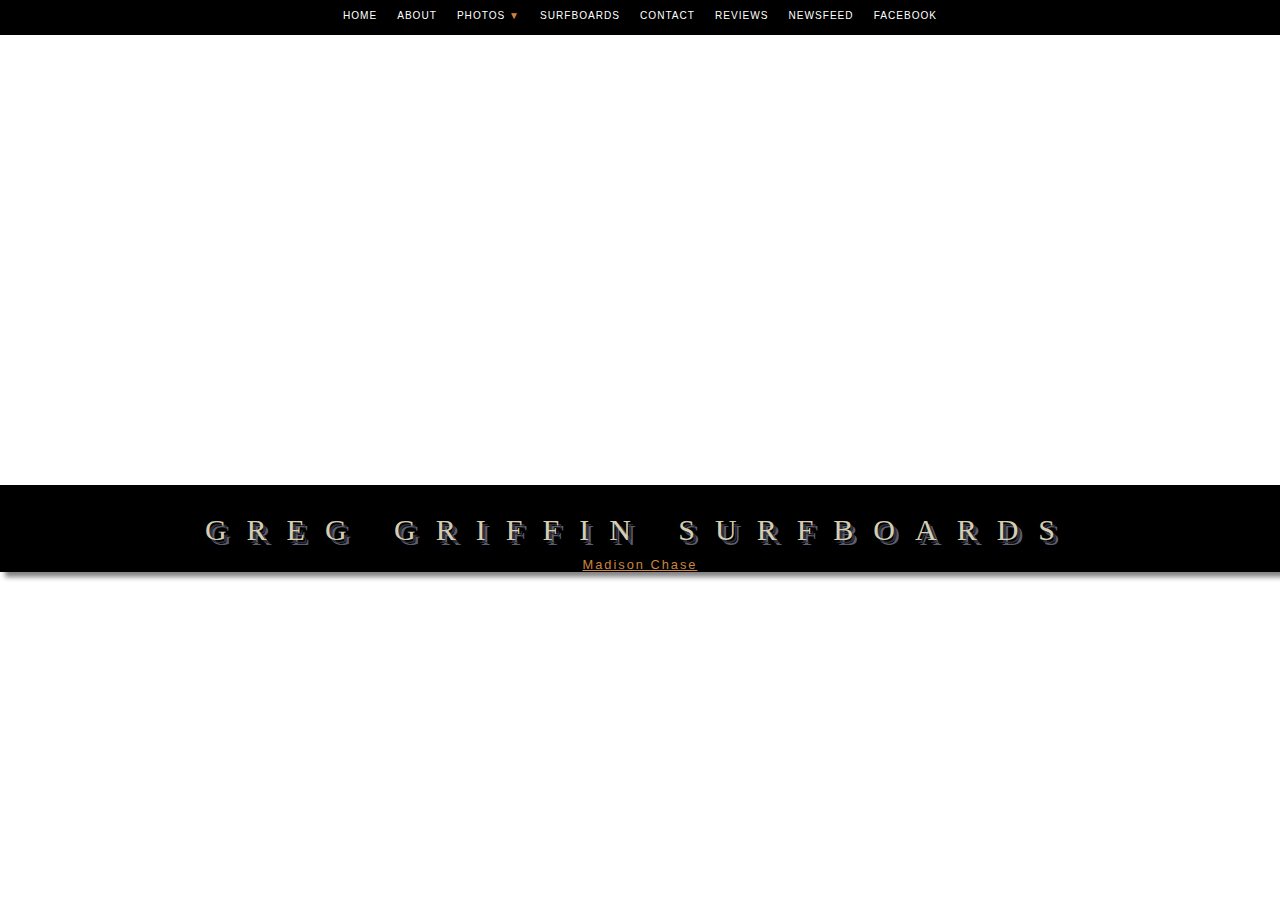
<file: public_html/index.html>
<!DOCTYPE html>
<!--Author: Madison Chase
   All images and information was provided by:
   Griffin, G. (2015, September) Greg Griffin Surfboards. -->
<html lang="en" >
<head>
    <meta charset="utf-8" />
    <title>Greg Griffin</title>
    <link href="css/style.css" rel="stylesheet" type="text/css" />
</head>
<body>
    <div id="wrapper">
    <div id ="header">
        <nav>
        <ul>
        <li><a href="index.html">Home</a></li>
        <li><a href="about.html">About</a>       
        </li>
        <li><a href="#">Photos <span class="arrow">&#9660;</span></a>
        <ul class="sub-menu">
        <li><a href="surfboards.html">Surfboards</a></li>
        <li><a href="fins.html">Fins</a></li>
        <li><a href="misc.html">Misc.</a></li>       
        </ul>
        </li>
        <li><a href="surfboard.html">Surfboards</a>
        </li>
        <li><a href="contact.php">Contact</a></li>
        <li><a href="review.php">Reviews</a></li>
        <li><a href="newsfeed.php">Newsfeed</a></li> 
        <li><a href="https://www.facebook.com/Greg-Griffin-Surfboards-220456954680897/timeline/" target="_blank">
        Facebook</a>
        </ul>
    </nav>
    </div>
        <div id="content">

        <div class="container">         
  <a href="surfboard.html"><img class='photo' src="img/surfboardfish.jpg" alt="surfboard" /></a>
  <img class='photo'  src="img/greenshortboard.jpg" alt="surfboard" />
  <img class='photo'  src="img/orangesurfboard.jpg" alt="surfboard" />
  <img class='photo'  src="img/whitesurfboard.jpg" alt="surfboard" />
  <img class='photo'  src="img/woodsurfboard.jpg" alt="surfboard" />
</div>
        </div>
    ​<div id="footer">
    <h1> GREG GRIFFIN SURFBOARDS </h1>
   <a href="mailto:myrcria@gmail.com" target="_top"><p>Madison Chase</p></a>
    </p>
    </div>
    </div>
</body>
</html>
</file>
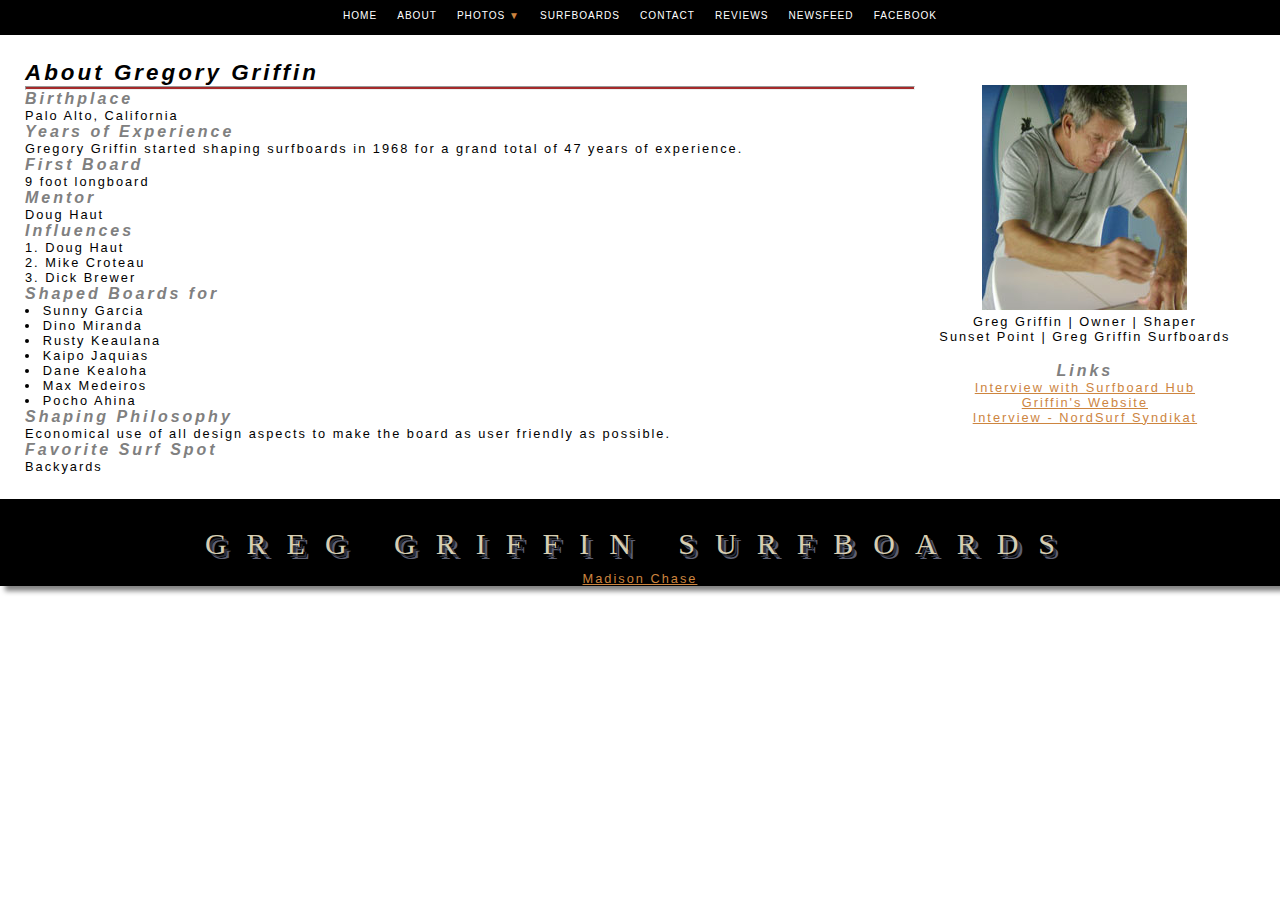
<file: public_html/about.html>
<!DOCTYPE html>
<!--Author: Madison Chase
   All images and information was provided by:
   Griffin, G. (2015, September) Greg Griffin Surfboards. -->

<html lang="en" >
<head>
    <meta charset="utf-8" />
    <title>About</title>
    <link href="css/style.css" rel="stylesheet" type="text/css" />
</head>
<body>
    <div id="wrapper">
           
    <div id ="header">
        <nav>
        <ul>
        <li><a href="index.html">Home</a></li>
        <li><a href="about.html">About</a>       
        </li>
        <li><a href="#">Photos <span class="arrow">&#9660;</span></a>
        <ul class="sub-menu">
        <li><a href="surfboards.html">Surfboards</a></li>
        <li><a href="fins.html">Fins</a></li>
        <li><a href="misc.html">Misc.</a></li>       
        </ul>
        </li>
        <li><a href="surfboard.html">Surfboards</a>
        </li>
                <li><a href="contact.php">Contact</a></li>
        <li><a href="review.php">Reviews</a></li>
        <li><a href="newsfeed.php">Newsfeed</a></li> 
        <li><a href="https://www.facebook.com/Greg-Griffin-Surfboards-220456954680897/timeline/" target="_blank">
        Facebook</a>
        </ul>

    </nav>
    </div>
        <div id="content">
        <div class ="Textwrap">
        <a href="contact.php"><img src="img/greg-shaping.jpg" alt="greg"></a>
        <p> Greg Griffin | Owner | Shaper </p>
        <p> Sunset Point | Greg Griffin Surfboards </p>
        <br/>
        <h3> Links </h3>
        <p> <a href="https://youtu.be/sLtkaU38-cs" alt="youtube"> Interview with Surfboard Hub </a>
        <p> <a href="www.griffinsurfboards.com" alt="griffinsurfboards"> Griffin's Website </a>
        <p> <a href="http://nordsurf-syndikat.de/specials/interviews/shaper-interview-greg-griffin">
            Interview - NordSurf Syndikat            
            </a>
        </div>
        <h2> About Gregory Griffin </h2>
        <hr>
        <h3> Birthplace </h3>
        <p> Palo Alto, California</p>
        <h3> Years of Experience </h3>
        <p> Gregory Griffin started shaping surfboards in 1968 for a grand total of
            47 years of experience. </p>
              <h3> First Board </h3>
        <p> 9 foot longboard </p>
        <h3> Mentor </h3>
        <p> Doug Haut </p>
        <h3> Influences </h3>
        <p>
        <ol>
            <li> Doug Haut </li>
            <li> Mike Croteau </li>
            <li> Dick Brewer </li>
        </ol>
        </p>
        <h3> Shaped Boards for </h3>
        <p> <ul> 
            <li> Sunny Garcia </li>
            <li> Dino Miranda </li>
            <li> Rusty Keaulana </li>
            <li> Kaipo Jaquias </li>
            <li> Dane Kealoha </li>
            <li> Max Medeiros </li>
            <li> Pocho Ahina </li>
        </ul></p>
        <h3> Shaping Philosophy </h3>
        <p> Economical use of all design aspects to make the board as user 
            friendly as possible.
        </p>
        <h3> Favorite Surf Spot </h3>
        <p> Backyards </p>
        </div>
        
   ​<div id="footer">
    <h1> GREG GRIFFIN SURFBOARDS </h1>
    <a href="mailto:myrcria@gmail.com" target="_top"><p>Madison Chase</p></a>
    </p>
    </div>
    </div>
    </div>
</body>
</html>
</file>
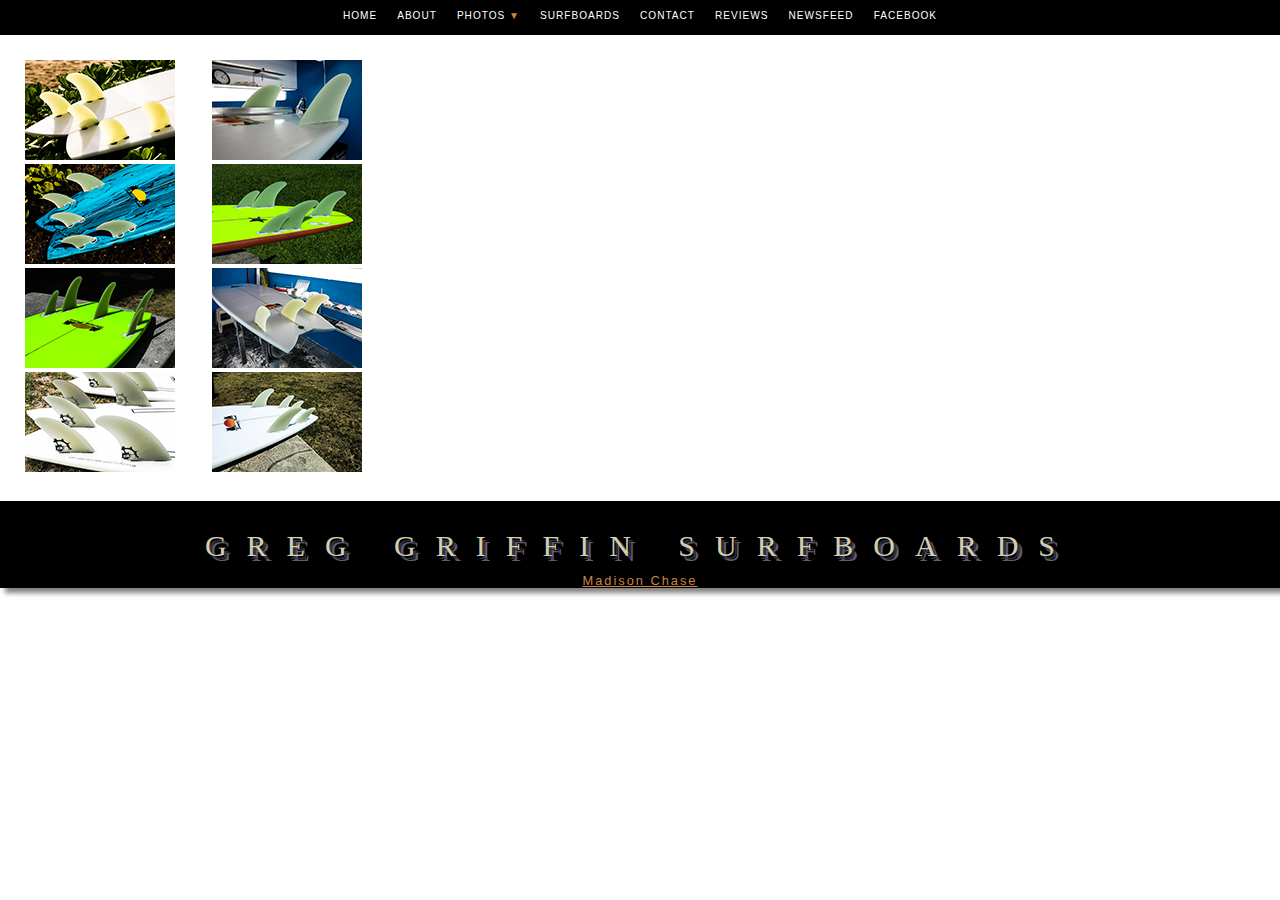
<file: public_html/fins.html>
<!DOCTYPE html>
<!--Author: Madison Chase
   All images and information was provided by:
   Griffin, G. (2015, September) Greg Griffin Surfboards. -->

<html lang="en" >
<head>
    <meta charset="utf-8" />
    <title>Fins</title>
    <link href="css/style.css" rel="stylesheet" type="text/css" />
</head>
<body>
    <div id="wrapper">
    <div id ="header">
        <nav>
        <ul>
        <li><a href="index.html">Home</a></li>
        <li><a href="about.html">About</a>       
        </li>
        <li><a href="#">Photos <span class="arrow">&#9660;</span></a>
        <ul class="sub-menu">
        <li><a href="surfboards.html">Surfboards</a></li>
        <li><a href="fins.html">Fins</a></li>
        <li><a href="misc.html">Misc.</a></li>       
        </ul>
        </li>
        <li><a href="surfboard.html">Surfboards</a>
        </li>
        <li><a href="contact.php">Contact</a></li>
               <li><a href="review.php">Reviews</a></li>
        <li><a href="newsfeed.php">Newsfeed</a></li> 
        <li><a href="https://www.facebook.com/Greg-Griffin-Surfboards-220456954680897/timeline/" target="_blank">
        Facebook</a>
        </ul>
    </nav>
    </div>
        <div id="content">
        <div class="column">
            <p>

       <dl class="gallery">
        <dt tabindex="1">
        <img src="img/fins/5finthumb.jpg" alt="fivefin">
	<dd>
            <img src="img/fins/5fin.jpg" alt>
        </dd>
        <dt tabindex="2">
        <img src="img/fins/bluefinthumb.jpg" alt="fins">
        <dd>    
            <img src="img/fins/bluefin.jpg" alt="fins">
        </dd>
        <dt tabindex="3">
        <img src="img/fins/oddfinsthumb.jpg" alt="fins">
        <dd>
            <img src="img/fins/oddfins.jpg" alt="fins">
        </dd>
        <dt tabindex="4">
               <img src="img/fins/sfinsthumb.jpg" alt="fins">
        <dd>
            <img src="img/fins/sfins.jpg" alt="fins">
        </dd>
       </dl>
        <p>
       <dl class="gallery">     
        <dt tabindex="5">
        <img src="img/fins/twofinthumb.jpg" alt="yellowlongboard">
	<dd>
            <img src="img/fins/twofin.jpg" alt="yellowlongboard">
        </dd>
        <dt tabindex="7">
        <img src="img/fins/weirdfinthumb.jpg" alt="shortboard">
        <dd>    
            <img src="img/fins/weirdfin.jpg" alt="shortboard">
        </dd>
        <dt tabindex="7">
        <img src="img/fins/whiteboard3finthumb.jpg" alt="surfboard">
        <dd>
            <img src="img/fins/whiteboard3fin.jpg" alt="longboard">
        </dd>
        <dt tabindex="8">
        <img src="img/fins/whiteboardfinthumb.jpg" alt="logo">
        <dd>
            <img src="img/fins/whiteboardfin.jpg" alt="logo">
        </dd>
       </dl>
        </div>
        </div>
          ​<div id="footer">
    <h1> GREG GRIFFIN SURFBOARDS </h1>
    <a href="mailto:myrcria@gmail.com" target="_top"><p>Madison Chase</p></a>
    </p>
    </div>
    </div>
</body>
</html>
</file>
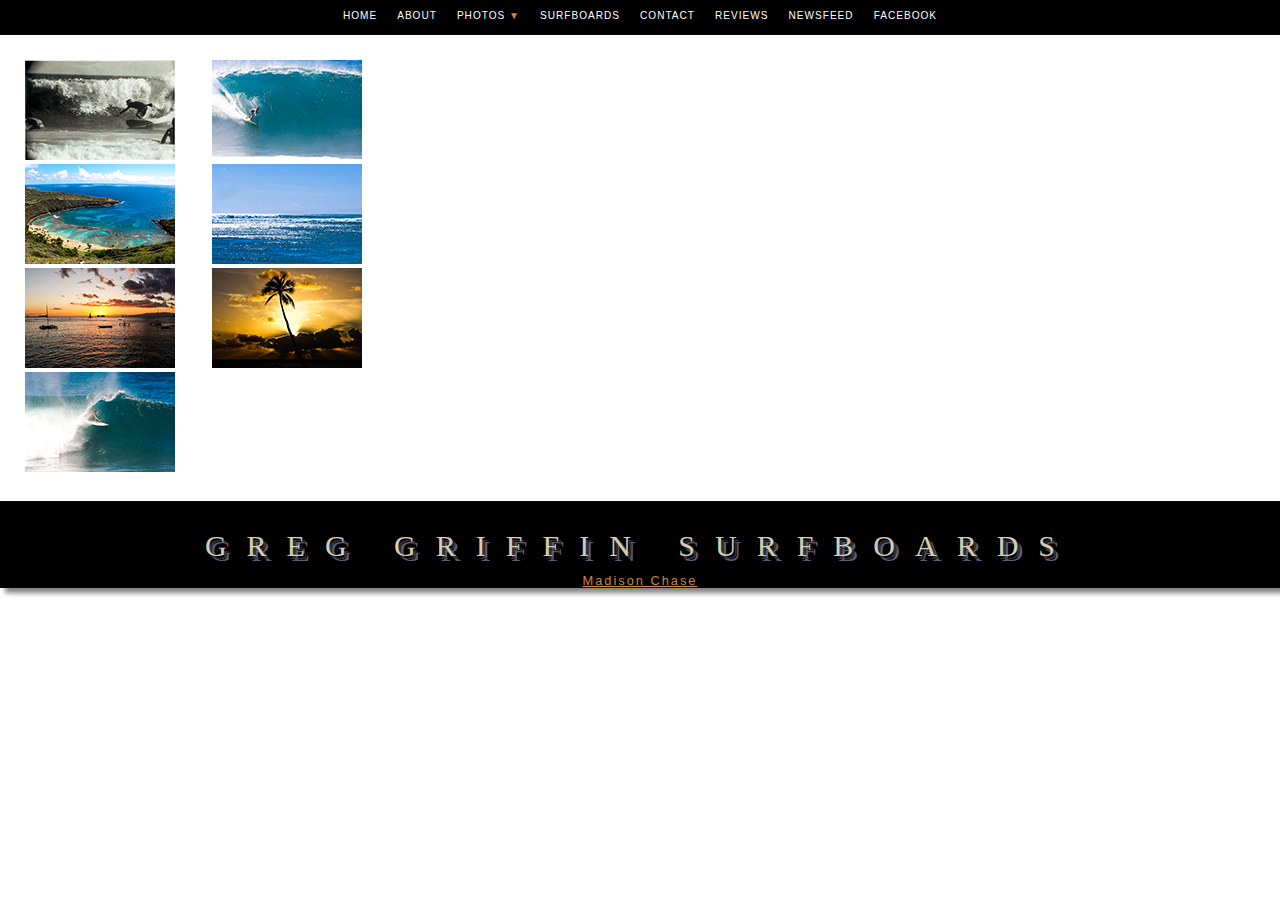
<file: public_html/misc.html>
<!DOCTYPE html>
<!--Author: Madison Chase
   All images and information was provided by:
   Griffin, G. (2015, September) Greg Griffin Surfboards. -->

<html lang="en" >
<head>
    <meta charset="utf-8" />
    <title>Misc</title>
    <link href="css/style.css" rel="stylesheet" type="text/css" />
</head>
<body>
    <div id="wrapper">
    <div id ="header">
        <nav>
        <ul>
        <li><a href="index.html">Home</a></li>
        <li><a href="about.html">About</a>       
        </li>
        <li><a href="#">Photos <span class="arrow">&#9660;</span></a>
        <ul class="sub-menu">
        <li><a href="surfboards.html">Surfboards</a></li>
        <li><a href="fins.html">Fins</a></li>
        <li><a href="misc.html">Misc.</a></li>       
        </ul>
        </li>
        <li><a href="surfboard.html">Surfboards</a>
        </li>
        <li><a href="contact.php">Contact</a></li>
               <li><a href="review.php">Reviews</a></li>
        <li><a href="newsfeed.php">Newsfeed</a></li> 
        <li><a href="https://www.facebook.com/Greg-Griffin-Surfboards-220456954680897/timeline/" target="_blank">
        Facebook</a>
        </ul>
    </nav>
    </div>
        <div id="content">
        <div class="column">
         <p>
        <!--  Source:
        Storey, D. (n.d) Simple CSS Hover Image Gallery. The New Code. Retrieved from
        http://thenewcode.com/58/Simple-CSS-Hover-Image-Gallery -->
       <dl class="gallery">
        <dt tabindex="1">
        <img src="img/misc/fatherthumb.jpg" alt="fatherthumb">
	<dd>
            <img src="img/misc/father.jpg" alt="father">
        </dd>
        <dt tabindex="2">
        <img src="img/misc/hanaumathumb.jpg" alt="hanaumathumb">
        <dd>    
            <img src="img/misc/hanauma.jpg" alt="hanauma">
        </dd>
        <dt tabindex="3">
        <img src="img/misc/sunsetthumb.jpg" alt="sunsetthumb">
        <dd>
                    <img src="img/misc/sunset.jpg" alt="surferthumb">
        </dd>
        <dt tabindex="4">
        <img src="img/misc/surferthumb.jpg" alt="surferthumb">
        <dd>
            <img src="img/misc/surfer.jpg" alt="surfer">
        </dd>
       </dl>
       </p>
       <p>
         <dl class="gallery">   
        <dt tabindex="5">
        <img src="img/misc/surferdunnothumb.jpg" alt="surferdunnothumb">
	<dd>
		<img src="img/misc/surferdunno.jpg" alt="surferdunno">
        </dd>
        <dt tabindex="7">
        <img src="img/misc/surfwavethumb.jpg" alt="surfwavethumb">
        <dd>    
            <img src="img/misc/surfwave.jpg" alt="surfwave">
        </dd>
        <dt tabindex="7">
        <img src="img/misc/treethumb.jpg" alt="treethumb">
        <dd>
            <img src="img/misc/tree.jpg" alt="tree">
        </dd>
        </dl></p>
        </dl>
        </div>
        </div>
   ​<div id="footer">
    <h1> GREG GRIFFIN SURFBOARDS </h1>
    <a href="mailto:myrcria@gmail.com" target="_top"><p>Madison Chase</p></a>
    </div>
    </div>
</body>
</html>
</file>
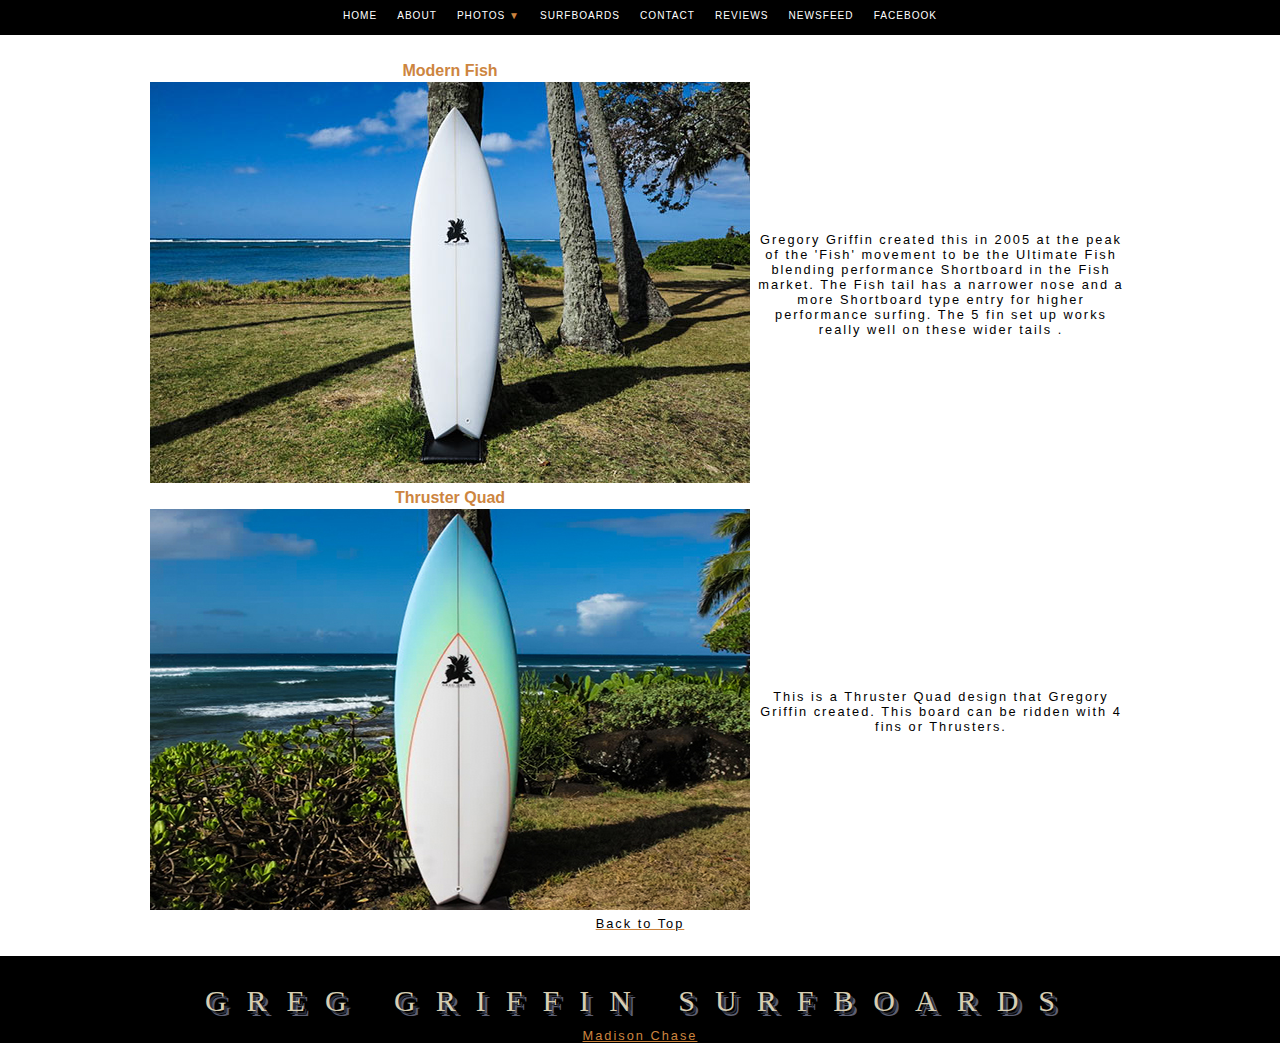
<file: public_html/surfboard.html>
<!DOCTYPE html>
<!--Author: Madison Chase
   All images and information was provided by:
   Griffin, G. (2015, September) Greg Griffin Surfboards. -->

<html lang="en" >
<head>
    <meta charset="utf-8" />
    <title>Surfboards</title>
    <link href="css/style.css" rel="stylesheet" type="text/css" />
</head>
<body>
    <a id="top"></a>
 <div id="wrapper">

<div id ="header">
    <nav>
    <ul>
    <li><a href="index.html">Home</a></li>
    <li><a href="about.html">About</a>       
    </li>
    <li><a href="#">Photos <span class="arrow">&#9660;</span></a>
    <ul class="sub-menu">
    <li><a href="surfboards.html">Surfboards</a></li>
    <li><a href="fins.html">Fins</a></li>
    <li><a href="misc.html">Misc.</a></li>       
    </ul>
    </li>
    <li><a href="surfboard.html">Surfboards</a>
      </li>
    <li><a href="contact.php">Contact</a></li>
    <li><a href="review.php">Reviews</a></li>
    <li><a href="newsfeed.php">Newsfeed</a></li> 
    <li><a href="https://www.facebook.com/Greg-Griffin-Surfboards-220456954680897/timeline/" target="_blank">
    Facebook</a>
    </ul>

</nav>
</div>
     
        <div id="content">
        
                <table>
                    <tr><th> Modern Fish</th></tr>
                    <tr><td> <img src="img/surfboardfish.jpg" alt="surfboard"/></td>
                    <td> <p>Gregory Griffin created this in 2005 at the peak of the 'Fish' movement
                            to be the Ultimate Fish blending performance Shortboard in the Fish market.
                            The Fish tail has a narrower nose and a more Shortboard type entry for 
                            higher performance surfing. The 5 fin set up works really well on these wider 
                            tails .</p>
                    </td></tr>
                    <tr><th> Thruster Quad </th></tr>
                    <tr><td><img src="img/thrusterquad.jpg" alt="thruster"/> </td> 
                    <td> <p>This is a Thruster Quad design that Gregory Griffin created. 
                            This board can be ridden with 4 fins or Thrusters.
                    </td></tr>
                </table>
                   <div id="center"><a href="#top"><p> Back to Top </p></a> </div>   
        </div>
   ​<div id="footer">
    <h1> GREG GRIFFIN SURFBOARDS </h1>
  <a href="mailto:myrcria@gmail.com" target="_top"><p>Madison Chase</p></a>
    </div>
    </div>
    
</body>


</html>
</file>
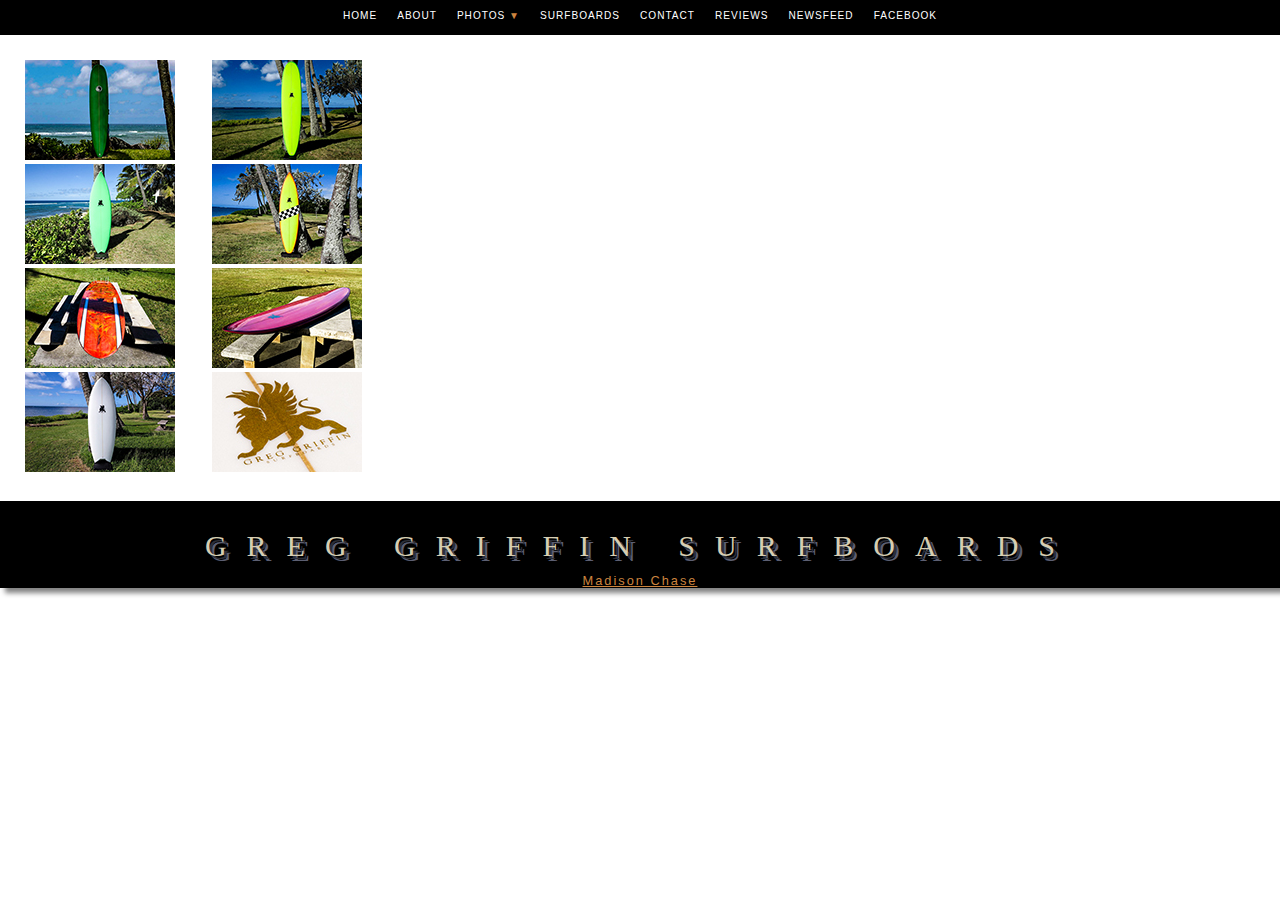
<file: public_html/surfboards.html>
<!DOCTYPE html>
<!--Author: Madison Chase
   All images and information was provided by:
   Griffin, G. (2015, September) Greg Griffin Surfboards. -->

<html lang="en" >
<head>
    <meta charset="utf-8" />
    <title>Surfboard Photos</title>
    <link href="css/style.css" rel="stylesheet" type="text/css" />
</head>
<body>
    <div id="wrapper">      
    <div id ="header">
        <nav>
        <ul>
        <li><a href="index.html">Home</a></li>
        <li><a href="about.html">About</a>       
        </li>
        <li><a href="#">Photos <span class="arrow">&#9660;</span></a>
        <ul class="sub-menu">
        <li><a href="surfboards.html">Surfboards</a></li>
        <li><a href="fins.html">Fins</a></li>
        <li><a href="misc.html">Misc.</a></li>       
        </ul>
        </li>
        <li><a href="surfboard.html">Surfboards</a>
        </li>
        <li><a href="contact.php">Contact</a></li>
                <li><a href="review.php">Reviews</a></li>
        <li><a href="newsfeed.php">Newsfeed</a></li> 
        <li><a href="https://www.facebook.com/Greg-Griffin-Surfboards-220456954680897/timeline/" target="_blank">
        Facebook</a>
        </ul>
    </nav>
    </div>
        <div id="content">
        <div class="column">
         <p>
       <dl class="gallery">
        <dt tabindex="1">
        <img src="img/greenlongboardthumb.jpg" alt>
	<dd>
		<img src="img/greenlongboard.jpg" alt>
        </dd>
        <dt tabindex="2">
        <img src="img/greenshortboardthumb.jpg" alt="shortboard">
        <dd>    
            <img src="img/greenshortboard.jpg" alt="shortboard">
        </dd>
        <dt tabindex="3">
        <img src="img/longboardbrownthumb.jpg" alt="surfboard">
        <dd>
            <img src="img/longboardbrown.jpg" alt="longboard">
                   </dd>
        <dt tabindex="4">
        <img src="img/whiteeggthumb.jpg" alt="surfboard">
        <dd>
            <img src="img/whiteegg.jpg" alt="longboard">
        </dd>
       </dl>

       <p>
         <dl class="gallery">   
        <dt tabindex="5">
        <img src="img/yellowlongthumb.jpg" alt="yellowlongboard">
	<dd>
		<img src="img/yellowlong.jpg" alt="yellowlongboard">
        </dd>
        <dt tabindex="7">
        <img src="img/yellowshortthumb.jpg" alt="shortboard">
        <dd>    
            <img src="img/yellowshort.jpg" alt="shortboard">
        </dd>
        <dt tabindex="7">
        <img src="img/purplelongthumb.jpg" alt="surfboard">
        <dd>
            <img src="img/purplelong.jpg" alt="longboard">
        </dd>
        <dt tabindex="8">
        <img src="img/surflogothumb.jpg" alt="logo">
        <dd>
            <img src="img/surflogo.jpg" alt="logo">
                   </dd>
         </dl>
        </div>     
        </div>
    ​<div id="footer">
    <h1> GREG GRIFFIN SURFBOARDS </h1>
    <a href="mailto:myrcria@gmail.com" target="_top"><p>Madison Chase</p></a>
    </div>
    </div>
</body>
</html>
</file>
<file: public_html/css/style.css>
/* Author: Madison Chase
   All images and information was provided by:
   Griffin, G. (2015, September) Greg Griffin Surfboards. 
*/    

.container{
  margin: auto;
  width:600px;
  height:400px;
  overflow:hidden;
  position:relative;

}
.photo{
  position:absolute;
  animation:round 20s infinite;
  opacity:0;
}
@keyframes round{   
  25%{opacity:1;}
  40%{opacity:0;}
} 

img:nth-child(5){animation-delay:0s;}
img:nth-child(4){animation-delay:4s;}
img:nth-child(3){animation-delay:8s;}
img:nth-child(2){animation-delay:12s;}
img:nth-child(1){animation-delay:16s;}


/*Headers*/
h1 {
    color: black;
    font-family: 'Verdana', serif;
    letter-spacing: 5px;
    font-size: .9em;
}
h2 {
    color: #000000;
    font-family: 'Verdana', sans-serif;
    letter-spacing: 3px;
    font-size: 1.4em;
    font-style: italic;
}

h3 {
    color: grey;
    font-family: 'Verdana', sans-serif;
    letter-spacing: 3px;
    font-size: 1em;
    font-style: italic;
    
}

/* Horizontal Rule */
hr {
    background-color: brown;
    height: 4px;
    
}

/*Paragraph*/
p {
    color:black;
    font-family: 'Verdana', sans-serif;
    letter-spacing: 2px;
    font-size: .8em;
}

/* List style */
li {
    color: black;
    font-family: 'Verdana', sans-serif;
    letter-spacing: 2px;
    font-size: .8em;
    list-style-position: inside;
}

 

/*Site border*/
*, *:before, *:after{
  box-sizing: border-box;
  color: peru;
  padding: 0;
  margin: 0;
  font-family: 'Verdana', sans-serif;
}

/*Navigation*/

nav{
    position: relative;
    margin-left: auto;
    margin-right:auto;
    width: 100%;
    text-align: center;
}

nav li {
    font-size: .9em;
}
nav ul{
    list-style: none;
    position: relative;
    margin-left:auto;
    margin-right: auto;
    display: inline-table;
}
nav ul li{
    float: left;
}

nav ul li:hover{
    background: peru;
}
nav ul li:hover > ul{
    display: block;
}
nav ul li{
    float: left;
}
nav ul li a{
    display: block; 
    padding: 10px 10px;
    color: white; 
    font-size: .7em;
    letter-spacing: 1px;
    text-decoration: none;
    text-transform: uppercase;
}
nav ul ul{
    display: none;
    background: black;
    position: absolute; 
    top: 100%;
}
nav ul ul li{
    position: relative;
    }

/* Table */

table {
    width: 80%;
    text-align: center;
    margin-left: 10%;
    margin-right: 10%;
}


/* Content */	
#wrapper {
   
    margin-left: auto;
    margin-right: auto;
    width: 100%;
        min-width: 850px;
    min-height: 400px;
    background-color: black;
    box-shadow: 5px 5px 5px #828282;
}

#content {
	padding: 25px;
	width: 100%;
        min-width:900px;
        height: 50%;
        min-height:400px;
	margin-left: auto;
        margin-right: auto;
        background-color: white;

}

#center {
    text-align: center;
}

#container {
    width: 60%;
    min-width: 500px;
    height: 350px;
    margin: 0px auto;
    overflow-y:scroll;
    
}
/* Footer ID's */

#footer h1{
	color: #d7ceb2;
	text-shadow: 3px 3px 0px #2c2e38, 5px 5px 0px #5c5f72;
	font: 30px 'Times', serif;
	letter-spacing: 20px;
	text-align: center;
	padding: 10px;
}

#footer p{
    color:peru;
    font-family: 'Verdana', sans-serif;
    letter-spacing: 2px;
    font-size: .8em;
}
#footer {
    text-align:center;
}

/*Text Wraps */

.Textwrap {
    float: right;
    margin: 2%;
    font-family: 'Verdana', sans-serif;
    text-align: center;
}

.Textwrapleft {
    float: left;
    margin-left: 100px;
    margin-top: 25px;
}


.Textwrapcontact {
    float:right;
    margin: 2%;
       text-align:center;
}

.Textwrapcontainer {
    float:right;
    margin: 10px;
}

.column {
    -webkit-column-count: 2;
    -webkit-column-gap: 30px;
    -webkit-column-width: 110px;
    -moz-column-count: 2;
    -moz-column-gap: 30px;
    column-count: 2;
    column-gap: 5px;
    width: 30%;
    min-width: 30%;
}

dl.gallery dt {
	width: 75px;
}
dl.gallery dd {
        float:right;
	opacity: 0;
	position: absolute;
	top: 10%;
	margin-left:35%;
        margin-right:50%;
}
dl.gallery dt:hover + dd, dl.gallery dt:focus + dd {
		opacity: 1;
}
</file>
